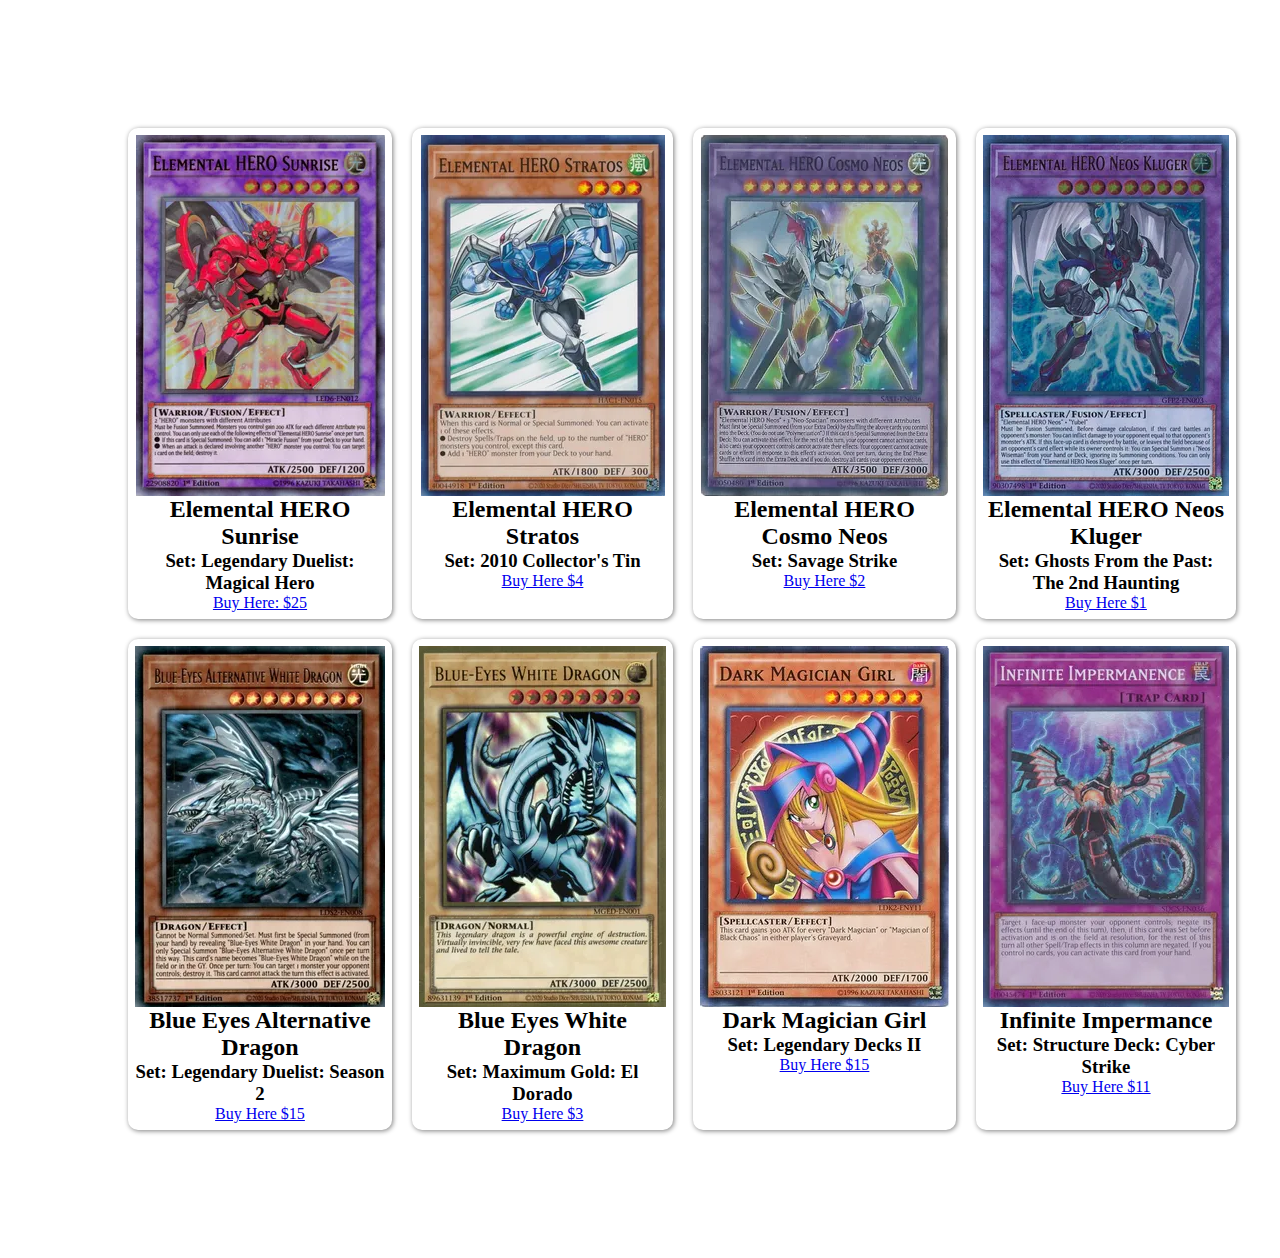
<file: medium/index.html>
<!DOCTYPE html>
<html lang="en">
  <head>
    <meta charset="UTF-8" />
    <meta http-equiv="X-UA-Compatible" content="IE=edge" />
    <meta name="viewport" content="width=device-width, initial-scale=1.0" />
    <link rel="stylesheet" href="style.css" />
    <title>Medium | Products</title>
  </head>
  <body>
    <div class="parent">
      <div class="cards">
        <div class="card-content">
          <img src="/medium/images/card-sunrise.webp" alt="" />
          <div class="card-txt">
            <h2>Elemental HERO Sunrise</h2>
            <h3>
              Set:
              <span class="set-txt"> Legendary Duelist: Magical Hero</span>
            </h3>
            <a
              href="https://www.tcgplayer.com/product/206984/yugioh-legendary-duelists-magical-hero-elemental-hero-sunrise?xid=pi9bdebd09-2c54-417d-8d4e-c4511ff575cf&Language=English&page=1"
              >Buy Here: $25</a
            >
          </div>
        </div>
      </div>
      <div class="cards">
        <div class="card-content">
          <img src="/medium/images/cards-stratos.webp" alt="" />
          <div class="card-txt">
            <h2>Elemental HERO Stratos</h2>
            <h3>
              Set:
              <span class="set-txt"> 2010 Collector's Tin</span>
            </h3>
            <a
              href="https://www.tcgplayer.com/search/yugioh/product?Language=English&productLineName=yugioh&q=stratos&view=grid"
              >Buy Here $4</a
            >
          </div>
        </div>
      </div>
      <div class="cards">
        <div class="card-content">
          <img src="/medium/images/cards-cosmosNeos.webp" alt="" />
          <div class="card-txt">
            <h2>Elemental HERO Cosmo Neos</h2>
            <h3>
              Set:
              <span class="set-txt"> Savage Strike</span>
            </h3>
            <a
              href="https://www.tcgplayer.com/search/yugioh/product?Language=English&productLineName=yugioh&q=cosmo%20neos&view=grid"
              >Buy Here $2</a
            >
          </div>
        </div>
      </div>
      <div class="cards">
        <div class="card-content">
          <img src="/medium/images/cards-kluger.webp" alt="" />
          <div class="card-txt">
            <h2>Elemental HERO Neos Kluger</h2>
            <h3>
              Set:
              <span class="set-txt">
                Ghosts From the Past: The 2nd Haunting</span
              >
            </h3>
            <a
              href="https://www.tcgplayer.com/search/yugioh/product?Language=English&productLineName=yugioh&q=neos%20kluger&view=grid"
              >Buy Here $1</a
            >
          </div>
        </div>
      </div>
      <div class="cards">
        <div class="card-content">
          <img src="/medium/images/cards-alternative.webp" alt="" />
          <div class="card-txt">
            <h2>Blue Eyes Alternative Dragon</h2>
            <h3>
              Set:
              <span class="set-txt"> Legendary Duelist: Season 2</span>
            </h3>
            <a
              href="https://www.tcgplayer.com/product/120948/yugioh-the-dark-side-of-dimensions-movie-pack-blue-eyes-alternative-white-dragon?xid=pi47c1b899-fc7f-41ee-a711-5add7e1fc847&Language=English&page=1"
              >Buy Here $15</a
            >
          </div>
        </div>
      </div>
      <div class="cards">
        <div class="card-content">
          <img src="/medium/images/cards-blueEyes.webp" alt="" />
          <div class="card-txt">
            <h2>Blue Eyes White Dragon</h2>
            <h3>
              Set:
              <span class="set-txt">Maximum Gold: El Dorado</span>
            </h3>
            <a
              href="https://www.tcgplayer.com/search/yugioh/product?productLineName=yugioh&productName=Blue-Eyes%20White%20Dragon&Language=English&view=grid"
              >Buy Here $3</a
            >
          </div>
        </div>
      </div>
      <div class="cards">
        <div class="card-content">
          <img src="/medium/images/cards-darkMagicianGirl.webp" alt="" />
          <div class="card-txt">
            <h2>Dark Magician Girl</h2>
            <h3>
              Set:
              <span class="set-txt">Legendary Decks II</span>
            </h3>
            <a
              href="https://www.tcgplayer.com/search/yugioh/product?Language=English&productLineName=yugioh&q=dark%20magician%20girl&view=grid"
              >Buy Here $15</a
            >
          </div>
        </div>
      </div>
      <div class="cards">
        <div class="card-content">
          <img src="/medium/images/cards-infiniteImpermanence.webp" alt="" />
          <div class="card-txt">
            <h2>Infinite Impermance</h2>
            <h3>
              Set:
              <span class="set-txt"> Structure Deck: Cyber Strike</span>
            </h3>
            <a
              href="https://www.tcgplayer.com/search/yugioh/product?productLineName=yugioh&productName=Infinite%20Impermanence&Language=English&view=grid"
              >Buy Here $11</a
            >
          </div>
        </div>
      </div>
    </div>
  </body>
</html>
</file>
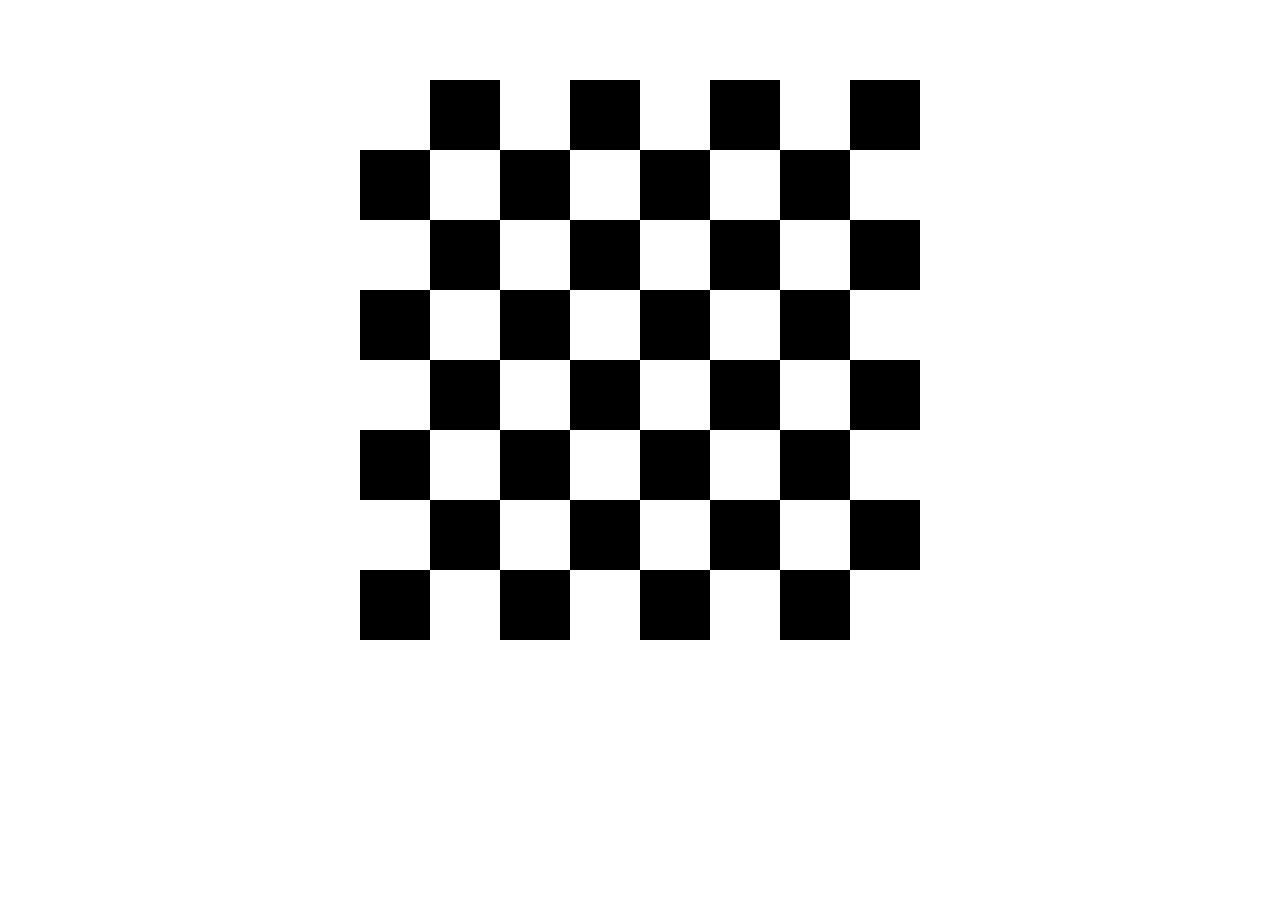
<file: veryEasy/index.html>
<!DOCTYPE html>
<html lang="en">
  <head>
    <meta charset="UTF-8" />
    <link rel="stylesheet" href="style.css" />
    <title>Chess</title>
  </head>
  <body>
    <div class="wrapper">
      <div class="top">
        <div class="wrapper-inner">
          <div class="box-inner"></div>
          <div class="box-inner"></div>
          <div class="box-inner"></div>
          <div class="box-inner"></div>
          <div class="box-inner"></div>
          <div class="box-inner"></div>
          <div class="box-inner"></div>
          <div class="box-inner"></div>
        </div>
      </div>
      <div class="box"></div>
      <div class="box"></div>
      <div class="box"></div>
      <div class="box"></div>
      <div class="box"></div>
      <div class="box"></div>
      <div class="box"></div>
      <div class="box"></div>

      <div class="box"></div>
      <div class="box"></div>
      <div class="box"></div>
      <div class="box"></div>
      <div class="box"></div>
      <div class="box"></div>
      <div class="box"></div>
      <div class="box"></div>

      <div class="box"></div>
      <div class="box"></div>
      <div class="box"></div>
      <div class="box"></div>
      <div class="box"></div>
      <div class="box"></div>
      <div class="box"></div>
      <div class="box"></div>

      <div class="box"></div>
      <div class="box"></div>
      <div class="box"></div>
      <div class="box"></div>
      <div class="box"></div>
      <div class="box"></div>
      <div class="box"></div>
      <div class="box"></div>

      <div class="box"></div>
      <div class="box"></div>
      <div class="box"></div>
      <div class="box"></div>
      <div class="box"></div>
      <div class="box"></div>
      <div class="box"></div>
      <div class="box"></div>

      <div class="box"></div>
      <div class="box"></div>
      <div class="box"></div>
      <div class="box"></div>
      <div class="box"></div>
      <div class="box"></div>
      <div class="box"></div>
      <div class="box"></div>

      <div class="box"></div>
      <div class="box"></div>
      <div class="box"></div>
      <div class="box"></div>
      <div class="box"></div>
      <div class="box"></div>
      <div class="box"></div>
      <div class="box"></div>

      <div class="box"></div>
      <div class="box"></div>
      <div class="box"></div>
      <div class="box"></div>
      <div class="box"></div>
      <div class="box"></div>
      <div class="box"></div>
      <div class="box"></div>
      <div class="bottom">
        <div class="wrapper-inner">
          <div class="box-inner"></div>
          <div class="box-inner"></div>
          <div class="box-inner"></div>
          <div class="box-inner"></div>
          <div class="box-inner"></div>
          <div class="box-inner"></div>
          <div class="box-inner"></div>
          <div class="box-inner"></div>
        </div>
      </div>
    </div>
  </body>
</html>
</file>
<file: medium/style.css>
* {
  margin: 0;
  padding: 0;
  box-sizing: border-box;
}
.parent {
  display: grid;
  grid-template-columns: repeat(4, 1fr);
  grid-template-rows: repeat(2, 1fr);
  grid-column-gap: 20px;
  grid-row-gap: 20px;
  margin: 10%;
}

.cards {
  box-shadow: 1px 1px 5px grey;
  border-radius: 10px;
  padding: 7px;
  cursor: pointer;
}
.card-content {
  display: flex;
  flex-direction: column;
  justify-content: center;
  align-items: center;
}

.card-content h2,
h3 {
  text-align: center;
}
.card-txt {
  display: flex;
  flex-direction: column;
}
a {
  text-align: center;
}
</file>
<file: veryEasy/style.css>
body {
  margin: 40px;
}
.wrapper {
  width: 560px;
  margin: 0 auto;
  display: grid;
  grid-gap: 0;
  grid-template-columns: repeat(8, 70px);
  grid-template-rows: 40px repeat(8, 70px) 40px;
  grid-auto-flow: row;
}
.wrapper-inner {
  display: grid;
  grid-gap: 0;
  grid-template-columns: repeat(8, auto);
  grid-template-rows: auto;
  grid-auto-flow: row;
}

.top {
  grid-column-start: 1;
  grid-column-end: 9;
  grid-row-start: 1;
  grid-row-end: 1;
}
.bottom {
  grid-column-start: 1;
  grid-column-end: 9;
  grid-row-start: 10;
  grid-row-end: 10;
}

.box:nth-child(-2n + 9),
.box:nth-child(9) ~ div:nth-child(-2n + 16),
.box:nth-child(17) ~ div:nth-child(-2n + 25),
.box:nth-child(25) ~ div:nth-child(-2n + 32),
.box:nth-child(33) ~ div:nth-child(-2n + 41),
.box:nth-child(41) ~ div:nth-child(-2n + 48),
.box:nth-child(49) ~ div:nth-child(-2n + 57),
.box:nth-child(57) ~ div:nth-child(-2n + 64) {
  background-color: black;
  color: #fff;
}
</file>
